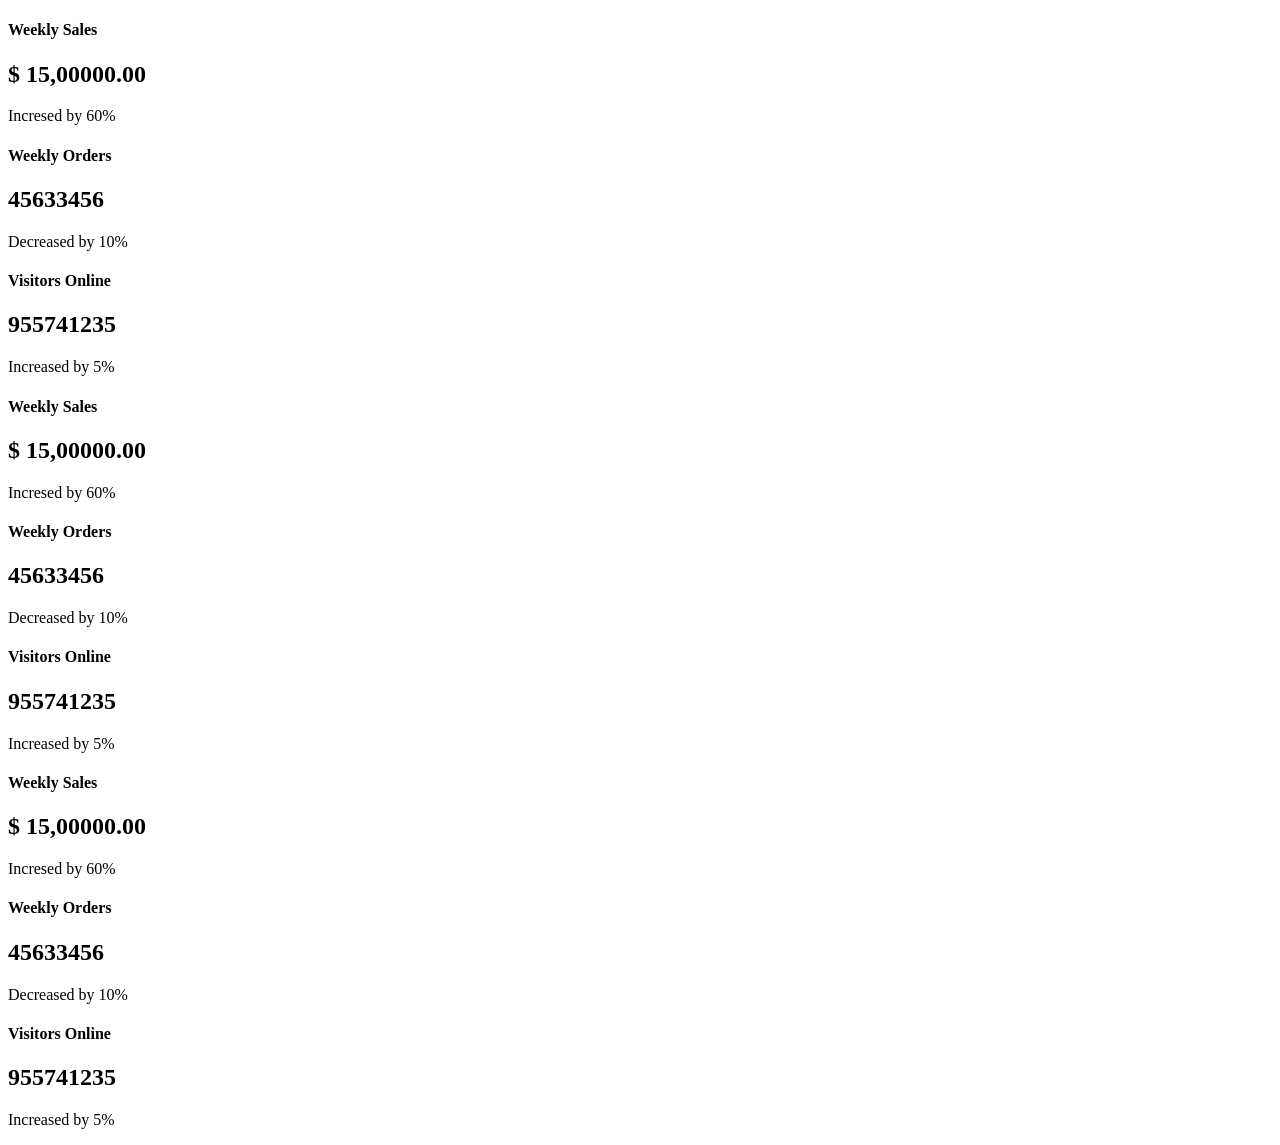
<file: hotelbooking/src/main/resources/templates/index.html>
<!DOCTYPE html>
<html xmlns="http://www.w3.org/1999/xhtml"
      xmlns:th="http://www.thymeleaf.org"
      xmlns:layout="http://www.ultraq.net.nz/thymeleaf/layout" layout:decorate="~{layout.html}">

<head>
    <title>Home</title>
</head>
<body>
<div layout:fragment="custom-content">
    <div class="row">
        <div class="col-md-4 stretch-card grid-margin">
            <div class="card bg-gradient-warning text-white">
                <div class="card-body">
                    <h4 class="font-weight-normal mb-3">Weekly Sales</h4>
                    <h2 class="font-weight-normal mb-5">$ 15,00000.00</h2>
                    <p class="card-text">Incresed by 60%</p>
                </div>
            </div>
        </div>
        <div class="col-md-4 stretch-card grid-margin">
            <div class="card bg-gradient-info text-white">
                <div class="card-body">
                    <h4 class="font-weight-normal mb-3">Weekly Orders</h4>
                    <h2 class="font-weight-normal mb-5">45633456</h2>
                    <p class="card-text">Decreased by 10%</p>
                </div>
            </div>
        </div>
        <div class="col-md-4 stretch-card grid-margin">
            <div class="card bg-gradient-success text-white">
                <div class="card-body">
                    <h4 class="font-weight-normal mb-3">Visitors Online</h4>
                    <h2 class="font-weight-normal mb-5">955741235</h2>
                    <p class="card-text">Increased by 5%</p>
                </div>
            </div>
        </div>
    </div>
    <div class="row">
        <div class="col-md-4 stretch-card grid-margin">
            <div class="card bg-gradient-warning text-white">
                <div class="card-body">
                    <h4 class="font-weight-normal mb-3">Weekly Sales</h4>
                    <h2 class="font-weight-normal mb-5">$ 15,00000.00</h2>
                    <p class="card-text">Incresed by 60%</p>
                </div>
            </div>
        </div>
        <div class="col-md-4 stretch-card grid-margin">
            <div class="card bg-gradient-info text-white">
                <div class="card-body">
                    <h4 class="font-weight-normal mb-3">Weekly Orders</h4>
                    <h2 class="font-weight-normal mb-5">45633456</h2>
                    <p class="card-text">Decreased by 10%</p>
                </div>
            </div>
        </div>
        <div class="col-md-4 stretch-card grid-margin">
            <div class="card bg-gradient-success text-white">
                <div class="card-body">
                    <h4 class="font-weight-normal mb-3">Visitors Online</h4>
                    <h2 class="font-weight-normal mb-5">955741235</h2>
                    <p class="card-text">Increased by 5%</p>
                </div>
            </div>
        </div>
    </div>
    <div class="row">
        <div class="col-md-4 stretch-card grid-margin">
            <div class="card bg-gradient-warning text-white">
                <div class="card-body">
                    <h4 class="font-weight-normal mb-3">Weekly Sales</h4>
                    <h2 class="font-weight-normal mb-5">$ 15,00000.00</h2>
                    <p class="card-text">Incresed by 60%</p>
                </div>
            </div>
        </div>
        <div class="col-md-4 stretch-card grid-margin">
            <div class="card bg-gradient-info text-white">
                <div class="card-body">
                    <h4 class="font-weight-normal mb-3">Weekly Orders</h4>
                    <h2 class="font-weight-normal mb-5">45633456</h2>
                    <p class="card-text">Decreased by 10%</p>
                </div>
            </div>
        </div>
        <div class="col-md-4 stretch-card grid-margin">
            <div class="card bg-gradient-success text-white">
                <div class="card-body">
                    <h4 class="font-weight-normal mb-3">Visitors Online</h4>
                    <h2 class="font-weight-normal mb-5">955741235</h2>
                    <p class="card-text">Increased by 5%</p>
                </div>
            </div>
        </div>
    </div>
</div>

</body>
</html>
</file>
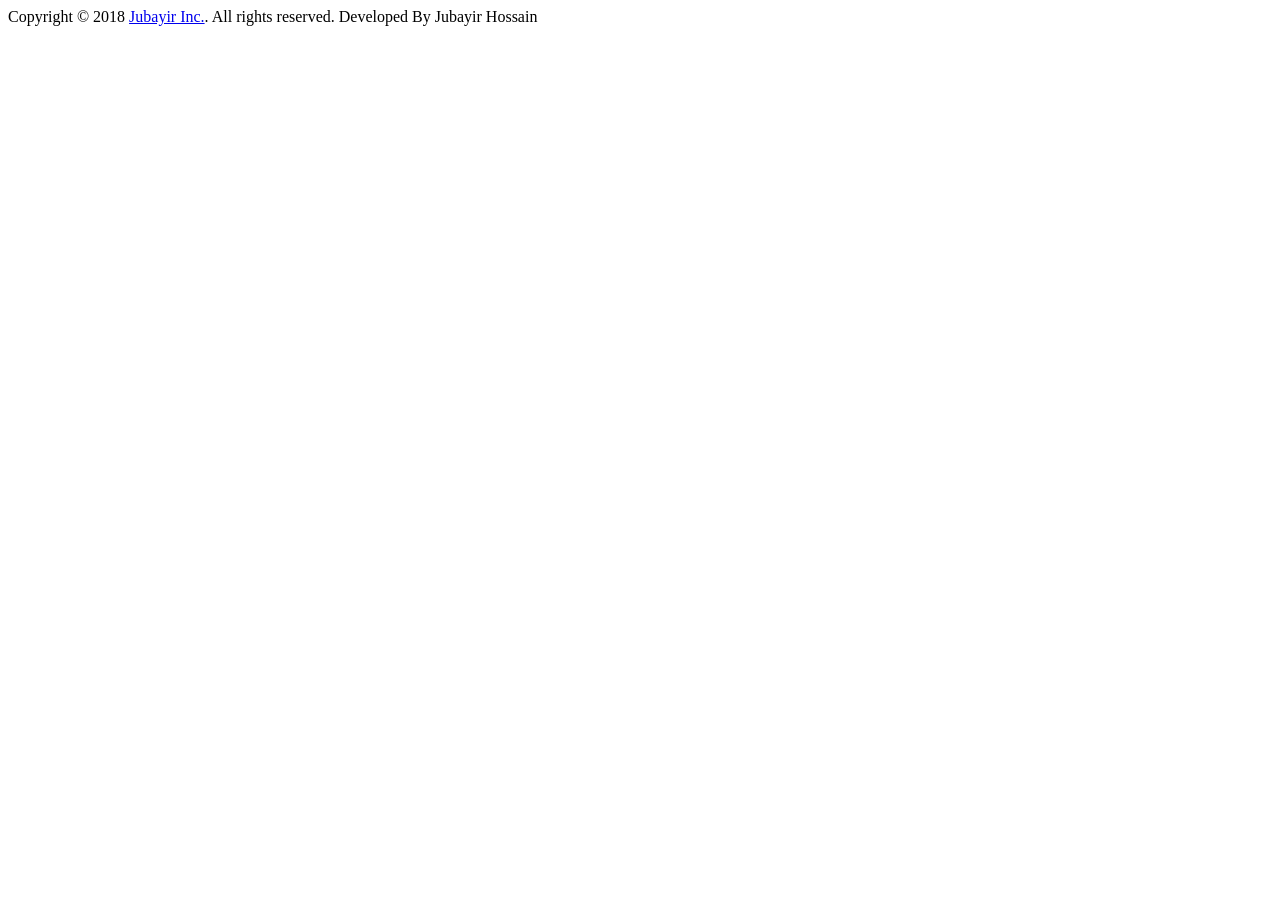
<file: hotelbooking/src/main/resources/templates/fragments/footer.html>
<!DOCTYPE html>

<html xmlns:th="http://www.thymeleaf.org">

<body>

<footer class="footer" th:fragment="copyright">
    <div class="d-sm-flex justify-content-center justify-content-sm-between">
                <span class="text-muted text-center text-sm-left d-block d-sm-inline-block">Copyright © 2018 <a
                        href="https://www.bootstrapdash.com/" target="_blank">Jubayir Inc.</a>. All rights reserved.</span>
        <span class="float-none float-sm-right d-block mt-1 mt-sm-0 text-center">Developed By Jubayir Hossain  <i
                class="mdi mdi-heart text-danger"></i></span>
    </div>
</footer>
</body>

</html>
</file>
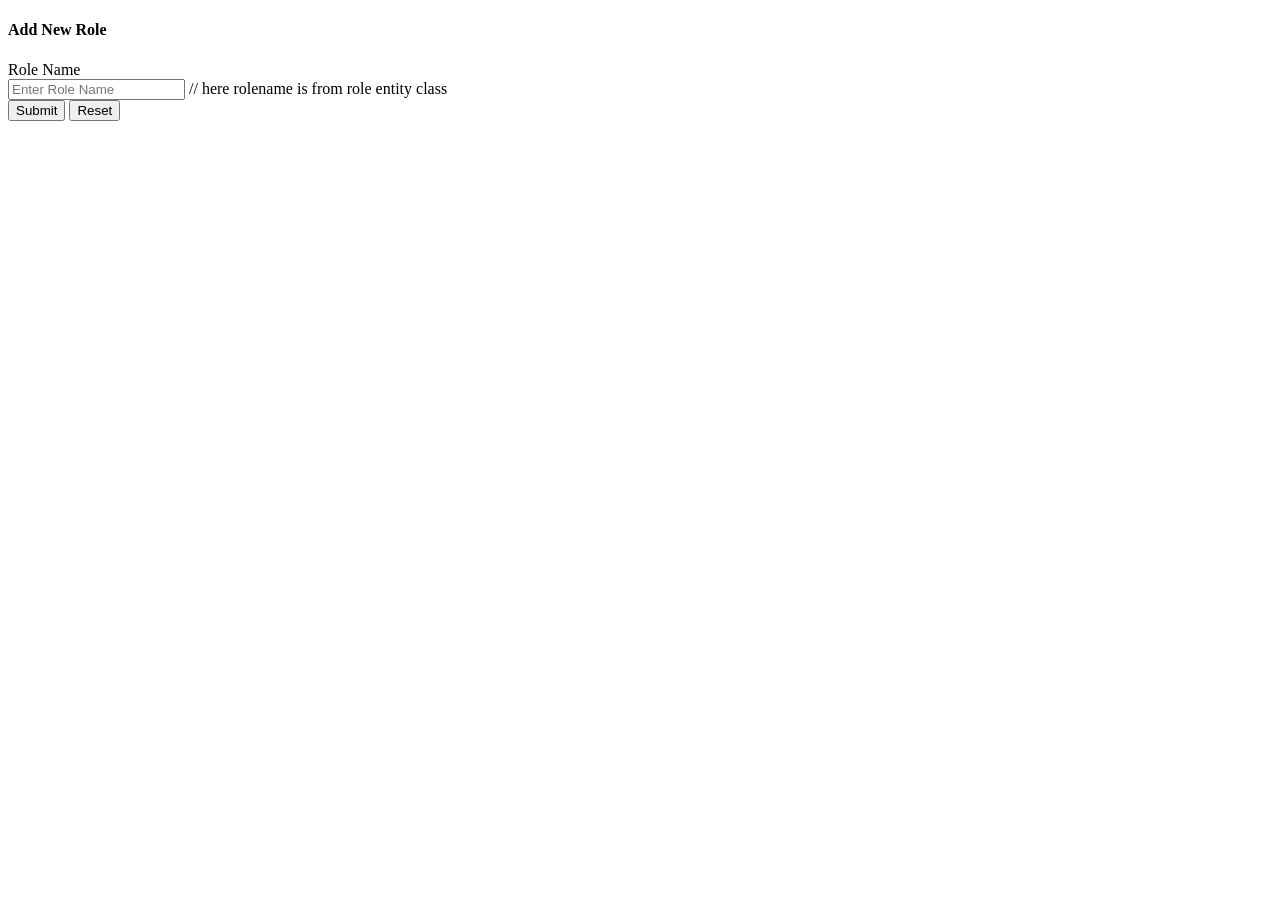
<file: hotelbooking/src/main/resources/templates/role/create.html>
<!DOCTYPE html>
<html xmlns="http://www.w3.org/1999/xhtml"
      xmlns:th="http://www.thymeleaf.org"
      xmlns:layout="http://www.ultraq.net.nz/thymeleaf/layout" layout:decorate="~{layout2.html}">

<head>
    <title>Role Create</title>
</head>
<body>
<div layout:fragment="custom-content">
    <div class="row">


        <div class="col-12 stretch-card">
            <div class="card">
                <div class="card-body">
                    <h4 class="card-title">Add New Role</h4>

                    <form class="forms-sample" th:object="${obj}" method="post"
                          th:action="@{/role/create.jsf}">
                        <div class="form-group row">
                            <label for="rolename" class="col-sm-3 col-form-label">Role Name</label>
                            <div class="col-sm-9">
                                <input type="text" class="form-control" id="rolename" th:field="*{rolename}" required
                                       placeholder="Enter Role Name"> // here rolename is from role entity class

                            </div>
                        </div>


                        <button class="btn btn-success mr-2 float-right">Submit</button>
                        <button type="submit" class="btn btn-light mr-2 float-right">Reset</button>

                    </form>
                </div>
            </div>
        </div>


    </div>

</div>

</body>
</html>
</file>
